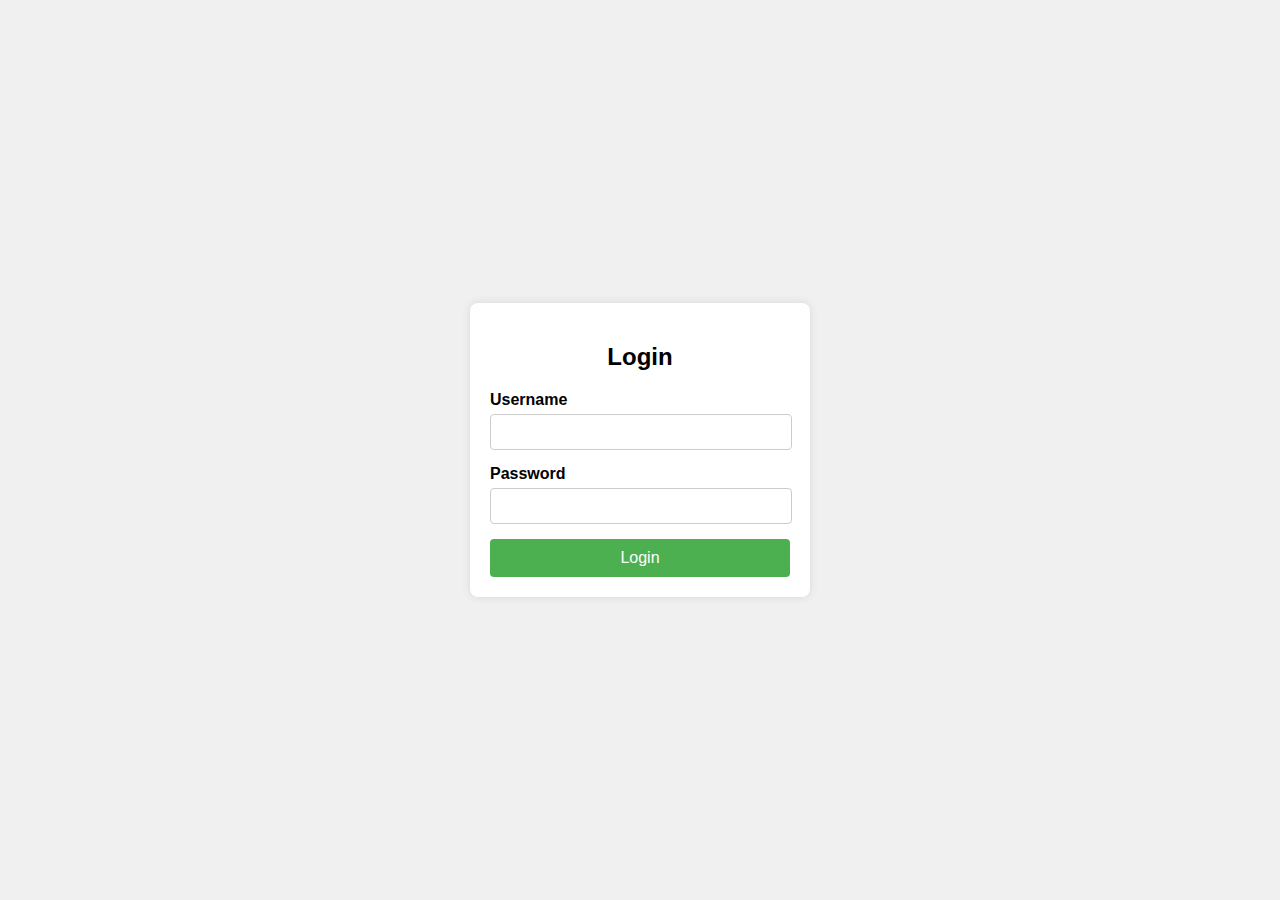
<file: Login Page/index.html>
<!DOCTYPE html>
<html lang="en">
<head>
    <meta charset="UTF-8">
    <meta name="viewport" content="width=device-width, initial-scale=1.0">
    <title>Login Page</title>
    <link rel="stylesheet" href="styles.css">
</head>
<body>
    <div class="login-container">
        <form action="#" class="login-form">
            <h2>Login</h2>
            <div class="input-container">
                <label for="username">Username</label>
                <input type="text" id="username" name="username" required>
            </div>
            <div class="input-container">
                <label for="password">Password</label>
                <input type="password" id="password" name="password" required>
            </div>
            <button type="submit">Login</button>
        </form>
    </div>
</body>
</html>
</file>
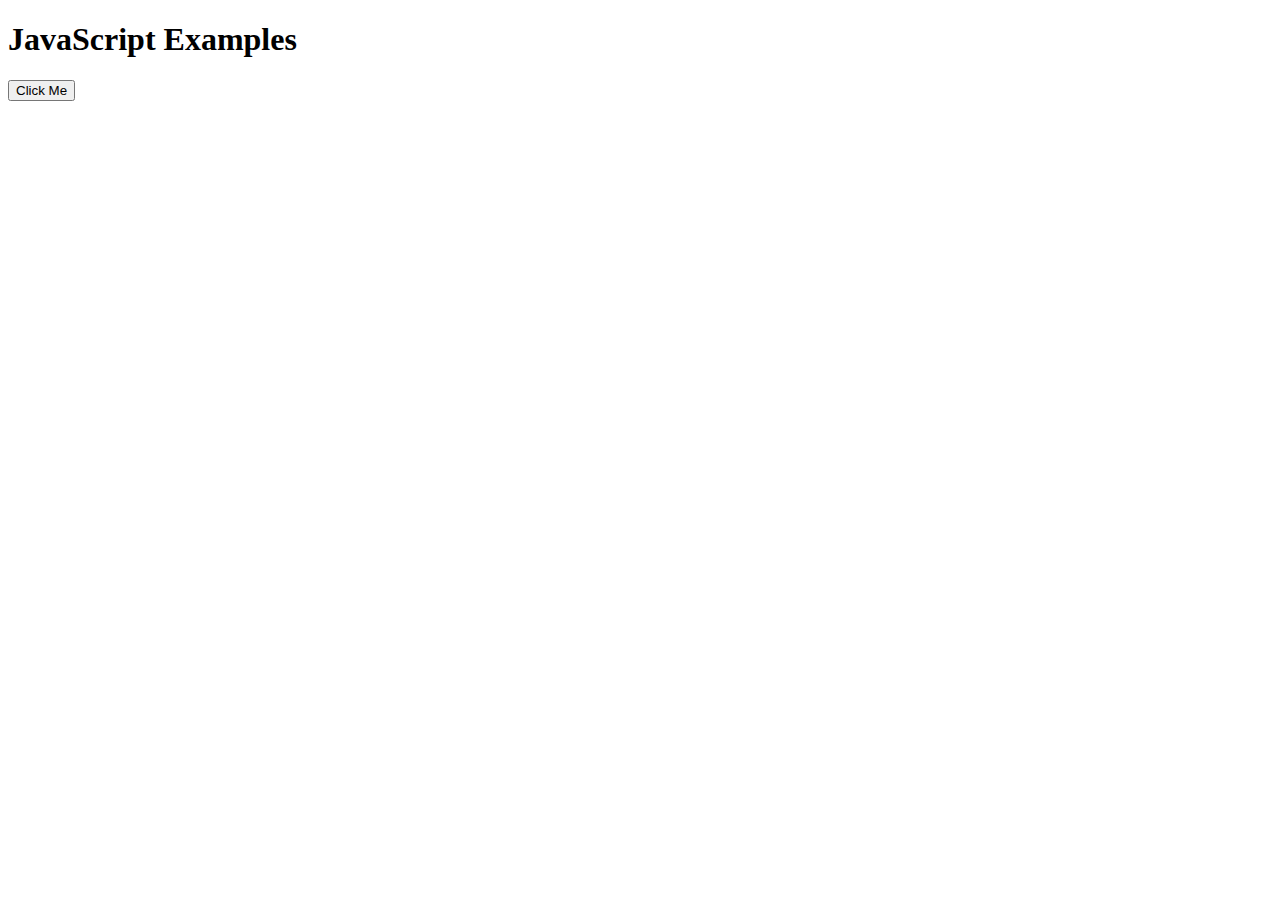
<file: JavaScript/JS NewFile.html>
<!DOCTYPE html>
<html lang="en">
<head>
    <meta charset="UTF-8">
    <meta name="viewport" content="width=device-width, initial-scale=1.0">
    <title>JavaScript Examples</title>
</head>
<body>
    <h1>JavaScript Examples</h1>
    <button id="myButton">Click Me</button>
    <div id="output"></div>

    <script>

        function greet(name) {
            return `Hello, ${name}!`;
        }


        let fruits = ["Apple", "Banana", "Cherry"];
        fruits.push("Date");

       
        let person = {
            name: "John",
            age: 30,
            greet: function() {
                return `Hello, my name is ${this.name}`;
            }
        };
        let loopOutput = '';
        for (let i = 0; i < 5; i++) {
            loopOutput += `Iteration ${i}<br>`;
        }

        let number = 10;
        let conditionalOutput = number > 5 ? "Number is greater than 5" : "Number is 5 or less";

        
        const add = (a, b) => a + b;

       
        let promise = new Promise((resolve, reject) => {
            let success = true;
            success ? resolve("Promise resolved!") : reject("Promise rejected!");
        });

        async function fetchData() {
            let response = await fetch('https://jsonplaceholder.typicode.com/posts/1');
            let data = await response.json();
            return data;
        }


        class Animal {
            constructor(name) {
                this.name = name;
            }

            speak() {
                return `${this.name} makes a noise.`;
            }
        }

        class Dog extends Animal {
            speak() {
                return `${this.name} barks.`;
            }
        }

        document.getElementById("myButton").addEventListener("click", async function() {
            let output = document.getElementById("output");
            let dog = new Dog('Rex');
            let data = await fetchData();

            output.innerHTML = `
                ${greet("Alice")}<br>
                Fruits: ${fruits.join(", ")}<br>
                ${person.greet()}<br>
                ${loopOutput}
                ${conditionalOutput}<br>
                Sum: ${add(2, 3)}<br>
                ${await promise}<br>
                Fetched Data: ${JSON.stringify(data)}<br>
                ${dog.speak()} `;
        });
    </script>
</body>
</html>
</file>
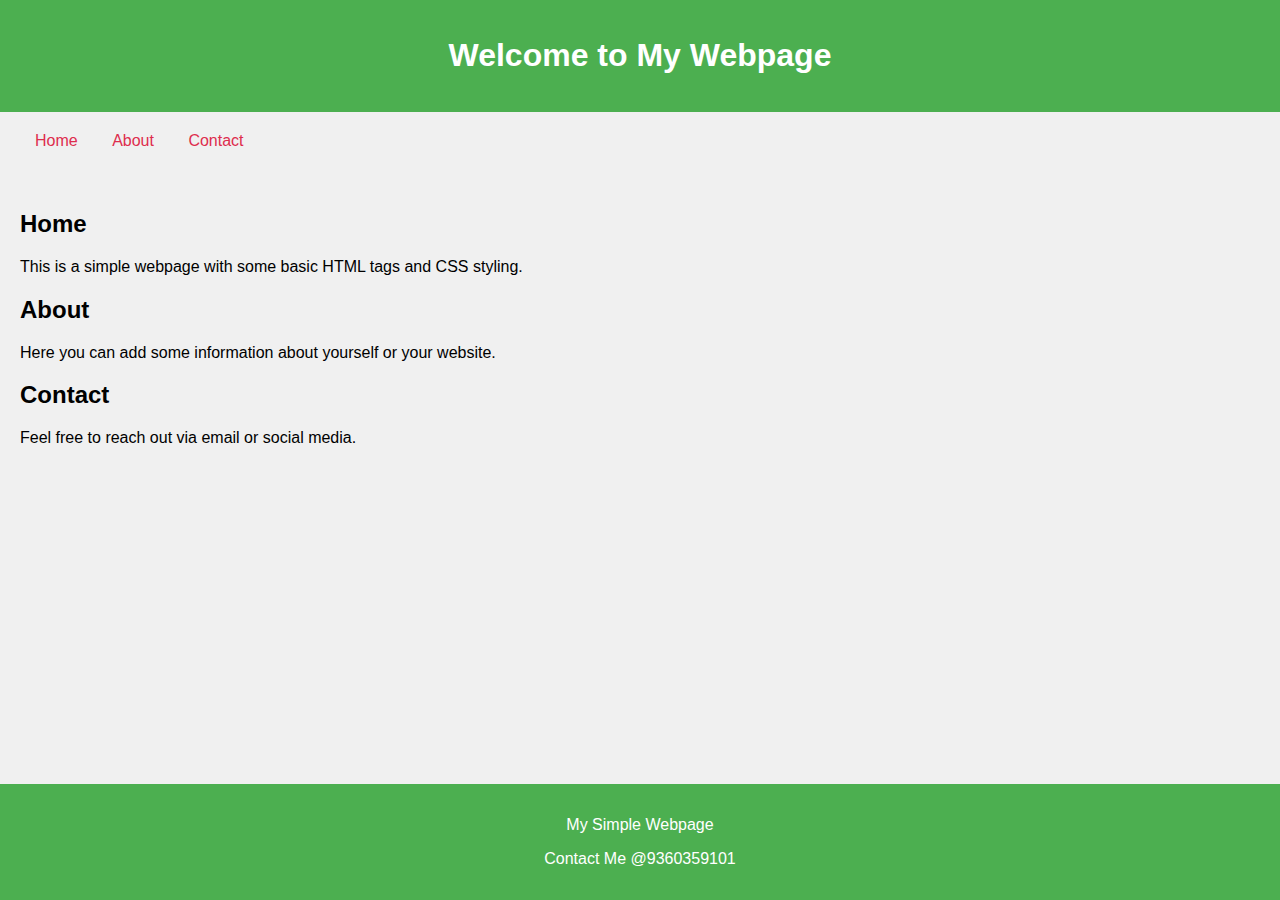
<file: WebPage/MyWebPage.html>
<!DOCTYPE html>
<html lang="en">
<head>
    <meta charset="UTF-8">
    <meta name="viewport" content="width=device-width, initial-scale=1.0">
    <title>My Webpage</title>
    <style>
        body {
            font-family: Arial, sans-serif;
            background-color: #f0f0f0;
            margin: 0;
            padding: 0;
        }
        header {
            background-color: #4CAF50;
            color: white;
            text-align: center;
            padding: 1em 0;
        }
        nav {
            margin: 20px;
        }
        nav a {
            margin: 0 15px;
            text-decoration: none;
            color: #de2d4d;
        }
        main {
            padding: 20px;
        }
        footer {
            background-color: #4CAF50;
            color: white;
            text-align: center;
            padding: 1em 0;
            position: fixed;
            width: 100%;
            bottom: 0;
        }
    </style>
</head>
<body>
    <header>
        <h1>Welcome to My Webpage</h1>
    </header>
    <nav>
        <a href="#home">Home</a>
        <a href="#about">About</a>
        <a href="#contact">Contact</a>
    </nav>
    <main>
        <h2>Home</h2>
        <p>This is a simple webpage with some basic HTML tags and CSS styling.</p>
        <h2>About</h2>
        <p>Here you can add some information about yourself or your website.</p>
        <h2>Contact</h2>
        <p>Feel free to reach out via email or social media.</p>
    </main>
    <footer>
        <p>My Simple Webpage</p>
        <p>Contact Me @9360359101</p>
    </footer>
</body>
</html>
</file>
<file: Login Page/styles.css>
body {
    background-color: #f0f0f0;
    font-family: Arial, sans-serif;
    display: flex;
    justify-content: center;
    align-items: center;
    height: 100vh;
    margin: 0;
}

.login-container {
    background-color: #fff;
    padding: 20px;
    border-radius: 8px;
    box-shadow: 0px 0px 10px rgba(0, 0, 0, 0.1);
    width: 300px;
}

.login-form {
    display: flex;
    flex-direction: column;
}

.login-form h2 {
    text-align: center;
    margin-bottom: 20px;
}

.input-container {
    margin-bottom: 15px;
}

.input-container label {
    font-weight: bold;
    display: block;
    margin-bottom: 5px;
}

.input-container input {
    padding: 8px;
    font-size: 16px;
    border: 1px solid #ccc;
    border-radius: 4px;
    width: calc(100% - 16px);
}

.button-container {
    margin-top: 20px;
    text-align: center;
}

button {
    padding: 10px 20px;
    font-size: 16px;
    background-color: #4CAF50;
    color: white;
    border: none;
    border-radius: 4px;
    cursor: pointer;
}

button:hover {
    background-color: #45a049;
}
</file>
